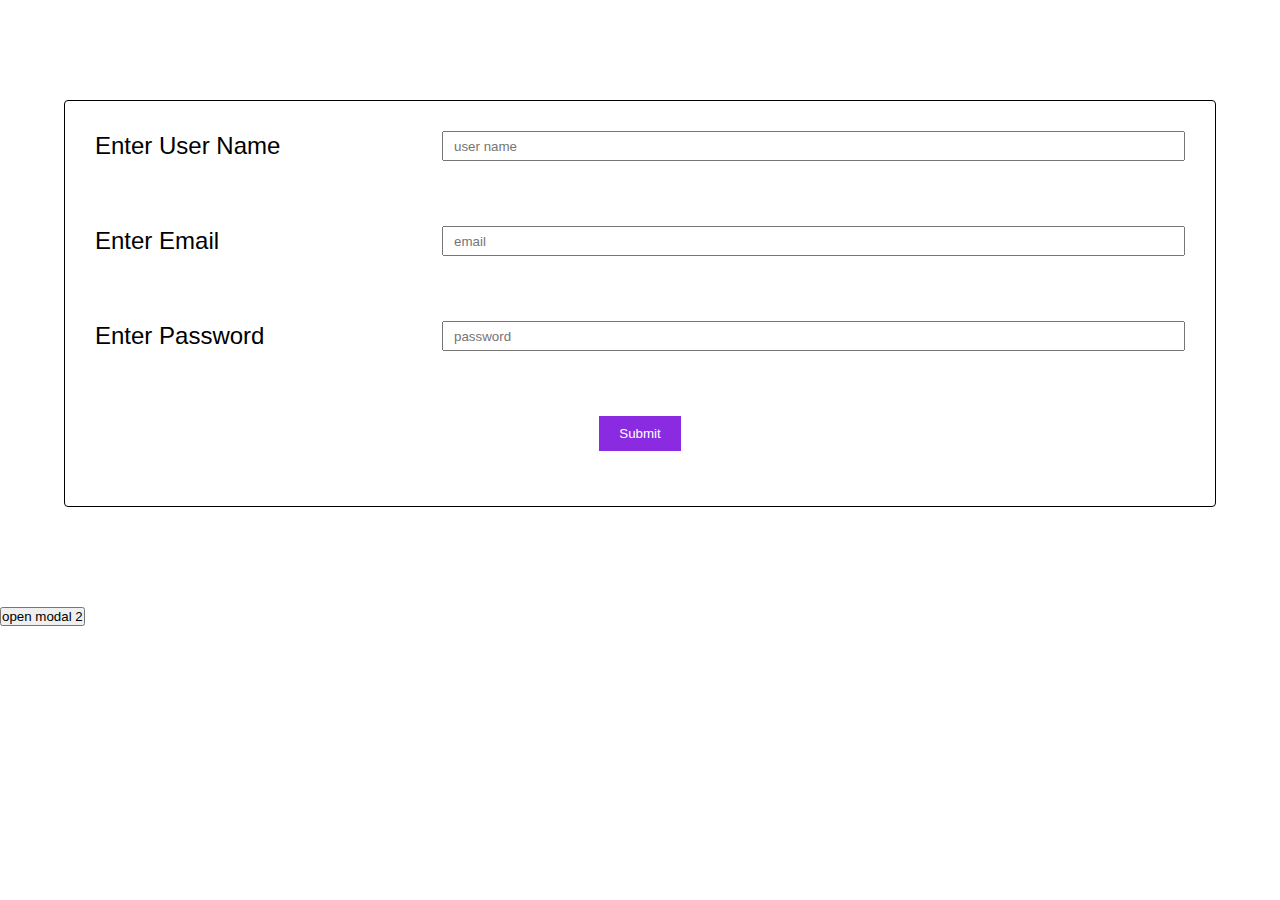
<file: index.html>
<!DOCTYPE html>
<html>
	<head>
		<meta charset="utf-8" />
		<meta name="viewport" content="width=device-width, initial-scale=1" />
		<title>lesson 19</title>
		<link rel="stylesheet" type="text/css" href="assets/style.css" />
	</head>
	<body>
		<section class="form-section">
			<form class="form" id="sign-up" action="#" method="get" novalidate>
				<div class="input-field">
					<label for="username">Enter User Name</label>
					<input type="text" id="username" placeholder="user name" required />
					<span class="error-message" id="username-error"></span>
				</div>

				<div class="input-field">
					<label for="email">Enter Email</label>
					<input type="email" id="email" placeholder="email" required />
					<span class="error-message" id="email-error"></span>
				</div>

				<div class="input-field">
					<label for="password">Enter Password</label>
					<input
						type="password"
						id="password"
						placeholder="password"
						minlength="5"
						required
					/>
					<span class="error-message" id="password-error"></span>
				</div>

				<div class="input-field">
					<button type="submit">Submit</button>
				</div>
			</form>
		</section>

		<div class="modal" id="sign-in">
			<div class="modal-content">
				<div class="modal-header">
					<h3>Modal Title</h3>
					<button class="modal-close">X</button>
				</div>
				<div class="modal-body">this is modal body</div>
			</div>
		</div>

		<div class="modal" id="sign-up-modal">
			<div class="modal-content">
				<div class="modal-header">
					<h3>Modal Title</h3>
					<button class="modal-close">X</button>
				</div>
				<div class="modal-body">
					Lorem ipsum dolor sit amet consectetur, adipisicing elit. Doloribus
					facilis officiis nulla unde laudantium quam commodi ab fugit. Qui
					doloribus expedita repudiandae minus aperiam nulla alias placeat ab,
					aspernatur adipisci.
				</div>
			</div>
		</div>

		<button class="open-modal">open modal 2</button>

		<script type="text/javascript" src="assets/js/main.js"></script>
	</body>
</html>
</file>
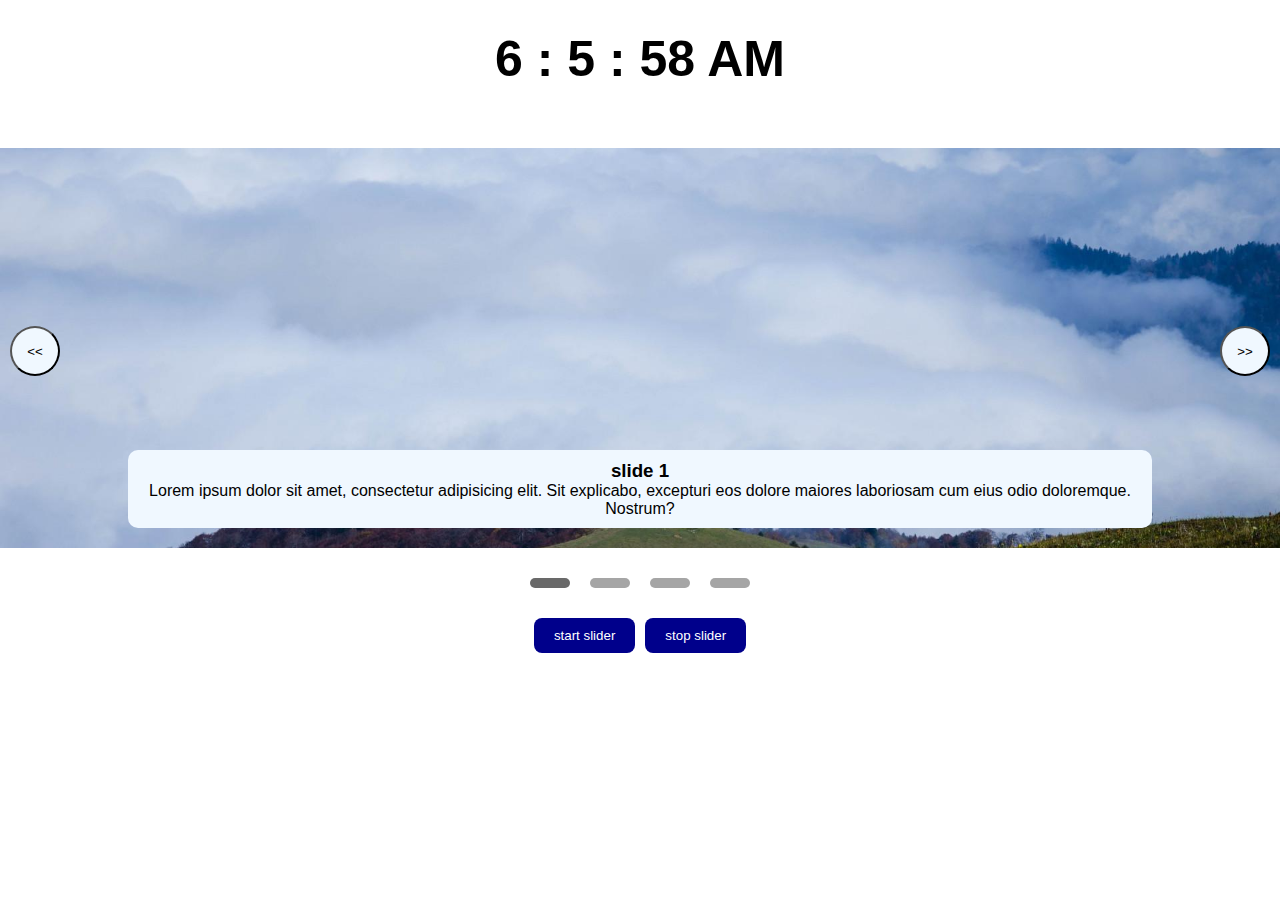
<file: homework.html>
<!DOCTYPE html>
<html>
	<head>
		<meta charset="utf-8" />
		<meta name="viewport" content="width=device-width, initial-scale=1" />
		<title>homework 18</title>
		<link rel="stylesheet" type="text/css" href="assets/style.css" />
	</head>
	<body>
		<div id="clock"></div>

		<section class="slider">
			<div class="slider-wrapper">
				<div class="slide">
					<img src="assets/img/img1.jpg" alt="" />
					<div class="slide-desc">
						<h3>slide 1</h3>
						<p>
							Lorem ipsum dolor sit amet, consectetur adipisicing elit. Sit
							explicabo, excepturi eos dolore maiores laboriosam cum eius odio
							doloremque. Nostrum?
						</p>
					</div>
				</div>
				<div class="slide">
					<img src="assets/img/img2.jpg" alt="" />
					<div class="slide-desc">
						<h3>slide 2</h3>
						<p>
							maiores laboriosam cum eius odio doloremque. Nostrum? Lorem ipsum
							dolor sit amet, consectetur adipisicing elit. Sit explicabo,
							excepturi eos dolore
						</p>
					</div>
				</div>
				<div class="slide">
					<img src="assets/img/img3.jpg" alt="" />
					<div class="slide-desc">
						<h3>slide 3</h3>
						<p>
							maiores laboriosam cum eius odio doloremque. Sit explicabo,
							excepturi eos doloreNostrum? Lorem ipsum dolor sit amet,
							consectetur adipisicing elit.
						</p>
					</div>
				</div>
				<div class="slide">
					<img src="assets/img/img4.jpg" alt="" />
					<div class="slide-desc">
						<h3>slide 4</h3>
						<p>
							Lorem ipsum dolor sit amet, maiores laboriosam cum eius odio
							doloremque. Sit explicabo, excepturi eos doloreNostrum?
							consectetur adipisicing elit.
						</p>
					</div>
				</div>
			</div>

			<div class="slider-btns">
				<button class="prev"><<</button>
				<button class="next">>></button>
			</div>
			<div class="pagination-bullets">
				<span class="pgn-bullet"></span>
				<span class="pgn-bullet"></span>
				<span class="pgn-bullet"></span>
				<span class="pgn-bullet"></span>
			</div>

			<div class="auto-slide-btns">
				<button class="start-auto-slider">start slider</button>
				<button class="stop-auto-slider">stop slider</button>
			</div>
		</section>

		<script type="text/javascript" src="assets/js/homework.js"></script>
	</body>
</html>
</file>
<file: assets/style.css>
* {
	margin: 0;
	padding: 0;
	box-sizing: border-box;
	font-family: sans-serif;
}

#clock {
	text-align: center;
	font-size: 50px;
	font-weight: bold;
	margin: 30px 0;
}

/* slides */
.slider {
	position: relative;
	padding: 30px 0;
}
.slider-wrapper {
	display: flex;
	height: 400px;
}
.slide {
	display: none;
	opacity: 0;
	visibility: hidden;
	width: 0;
	transform: scale(0);
	transition: all 0.6s;
	position: relative;
}
.slide.active {
	display: block;
	width: 100%;
	opacity: 1;
	visibility: visible;
	transform: scale(1);
}

.slide-desc {
	position: absolute;
	bottom: 20px;
	left: 50%;
	transform: translateX(-50%);
	text-align: center;
	background-color: aliceblue;
	border-radius: 10px;
	padding: 10px 20px;
	width: 80%;
}
.slide img {
	width: 100%;
	height: 100%;
	object-fit: cover;
}

.slider-btns button {
	border-radius: 50%;
	width: 50px;
	height: 50px;
	display: flex;
	align-items: center;
	justify-content: center;
	position: absolute;
	top: 35%;
	cursor: pointer;
	background-color: aliceblue;
}
.slider-btns button:hover {
	background-color: blueviolet;
	border-color: transparent;
}

.next {
	right: 10px;
}
.prev {
	left: 10px;
}

.auto-slide-btns,
.pagination-bullets {
	display: flex;
	align-items: center;
	justify-content: center;
	margin: 30px auto;
}
.auto-slide-btns button {
	padding: 10px 20px;
	background-color: darkblue;
	border-radius: 8px;
	border: none;
	margin: 0 5px;
	color: white;
	cursor: pointer;
}
.pagination-bullets span {
	width: 40px;
	height: 10px;
	border-radius: 20px;
	background-color: dimgrey;
	cursor: pointer;
	margin: 0 10px;
	opacity: 0.6;
}
.pagination-bullets span.active {
	opacity: 1;
}

/* form */
.form {
	width: 90%;
	margin: auto;
	border: 1px solid black;
	border-radius: 4px;
	padding: 30px;
	margin-bottom: 50px;
	margin-top: 100px;
	font-size: 24px;
}
.input-field {
	display: flex;
	align-items: center;

	justify-content: center;
	margin-bottom: 25px;
	flex-wrap: wrap;
}
label {
	width: 30%;
	margin-right: 20px;
}
input {
	width: calc(70% - 20px);
	outline: none;
	padding: 0 10px;
	height: 30px;
}
.form button {
	background-color: blueviolet;
	color: white;
	padding: 10px 20px;
	border: none;
	cursor: pointer;
}
.error-message {
	display: block;
	height: 30px;
	margin-top: 10px;
	color: red;
	width: 70%;
	margin-left: 30%;
	text-align: right;
}

input.error {
	border: 3px solid red;
}
input.correct {
	border: 3px solid green;
}

@media (max-width: 1024px) {
	.form {
		width: 90%;
	}
	.input-field {
		flex-direction: column;
	}
	label {
		margin-bottom: 20px;
		text-align: center;
		margin-right: 0;
	}
	input {
		width: 90%;
	}
	.error-message {
		text-align: center;
		width: 100%;
		margin-left: 0;
	}
}

.modal {
	border: 1px solid black;
	padding: 20px;
	display: none;
	width: 100%;
	height: 100%;
}
.modal.open {
	display: block;
	position: fixed;
	top: 0;
	left: 0;
	right: 0;
	bottom: 0;
	background-color: rgba(0, 0, 0, 0.9);
}
.modal-content {
	max-width: 600px;
	width: 90%;
	margin: auto;
	background-color: rgba(255, 255, 255, 0.9);

	position: absolute;
	top: 50%;
	left: 0;
	right: 0;
	transform: translateY(-50%);
	font-size: 24px;
}
.modal-header {
	display: flex;
	justify-content: space-between;
	align-items: center;
	background-color: rgba(0, 0, 0, 0.7);
	padding: 20px;
	color: white;
}

.modal-body {
	padding: 30px;
}
.modal-close {
	background-color: red;
	padding: 10px;
	border: none;
	cursor: pointer;
	border-radius: 8px;
}

.open-modal {
	margin: 50px 0;
}
</file>
